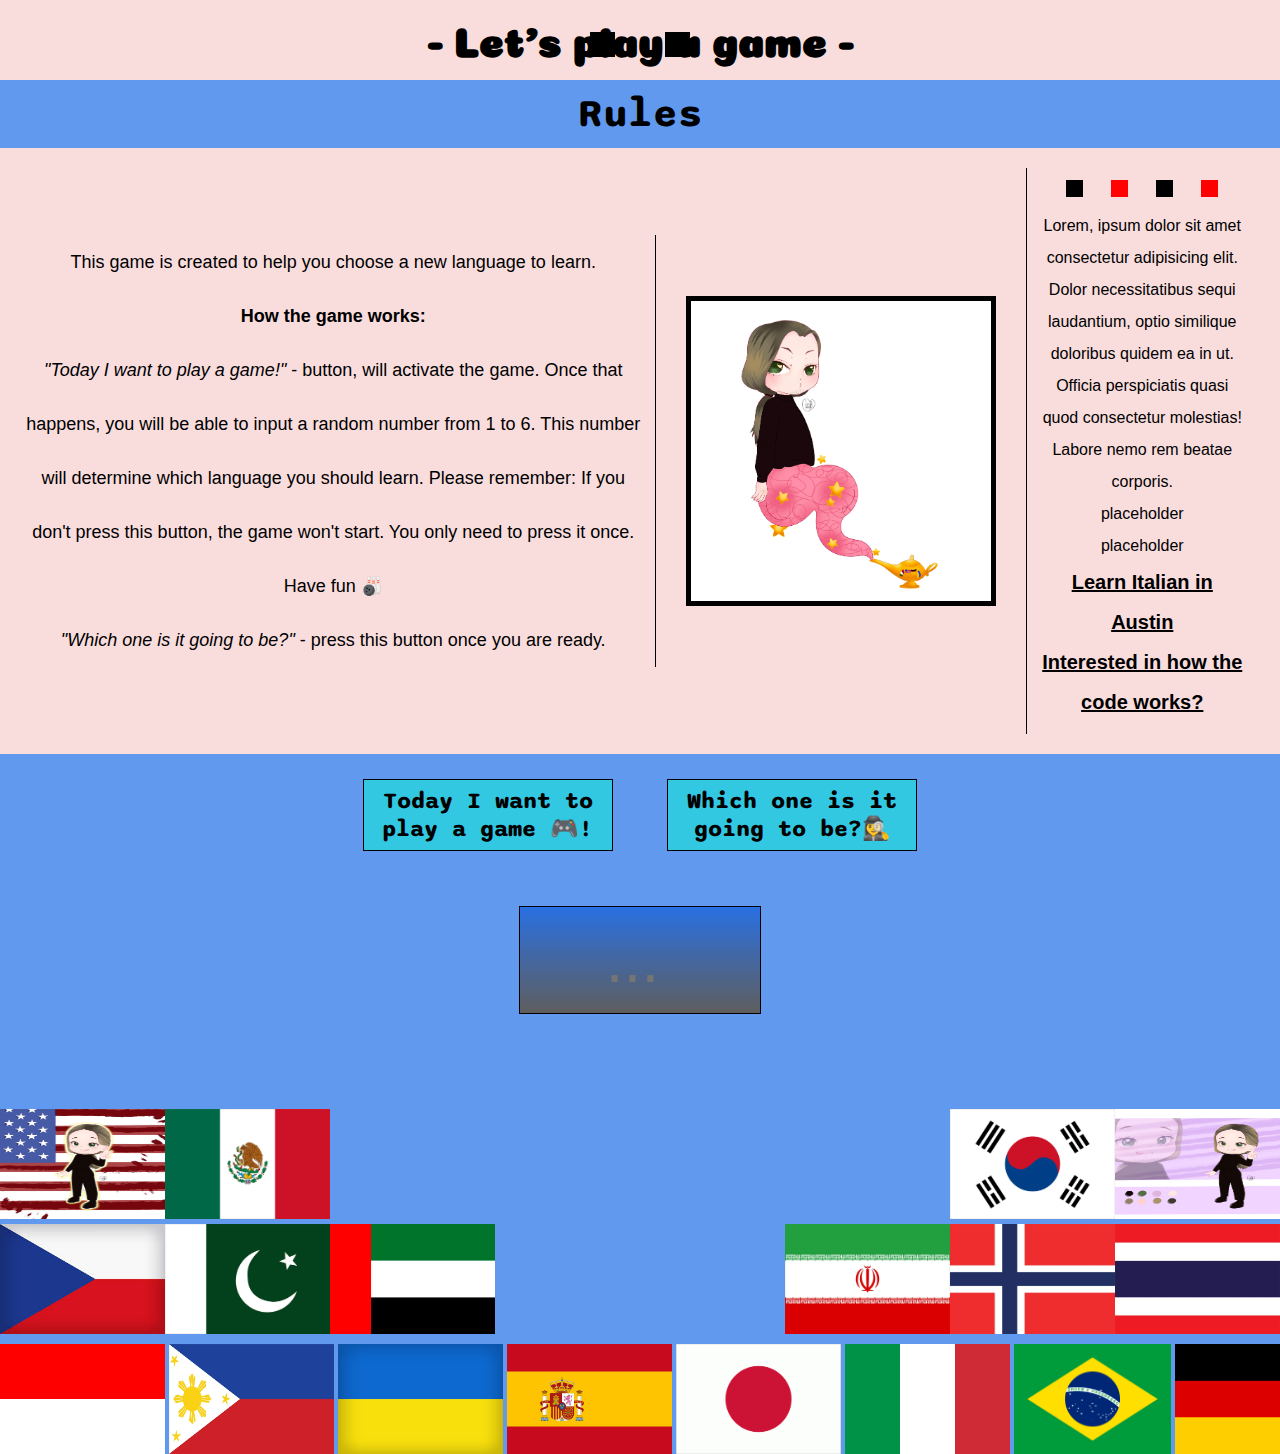
<file: index.html>
<!DOCTYPE html>
<html lang="en">
  <head>
    <link rel="preconnect" href="https://fonts.googleapis.com" />
    <link rel="preconnect" href="https://fonts.gstatic.com" crossorigin />
    <link
      href="https://fonts.googleapis.com/css2?family=Coiny&family=Sono:wght@400;600;700&display=swap"
      rel="stylesheet"
    />
    <link href="style.css" rel="stylesheet" />
    <link href="/styleFiles/footerGridStyling.css" rel="stylesheet" />
    <link href="/styleFiles/slavicModalStyle.css" rel="stylesheet" />
    <meta charset="UTF-8" />
    <meta http-equiv="X-UA-Compatible" content="IE=edge" />
    <meta name="viewport" content="width=device-width, initial-scale=1.0" />

    <title>Find your language</title>
  </head>

  <body>
    <div class="square fifth"></div>
    <div class="square sixth"></div>
    <!-- decoration squares above -->
    <h1 class="title">- Let's play a game -</h1>
    <!-- 
    <div class="test-modal hidden">
      <p>Test?</p>
      <button class="yes">Yes</button>
      <button class="no">No</button>
    </div> -->
    <h2 class="rules">Rules</h2>
    <!-- <a class="rules-link" href="rules.html" target="_blank"
      >Rules of the game</a
    > -->
    <header>
      <div class="rules_desc">
        <!-- decoration squares below -->

        <div class="explanation">
          <p>
            This game is created to help you choose a new language to learn.
            <br />
            <strong>How the game works:</strong>
          </p>

          <ul class="first-list">
            <li>
              <p>
                <em>"Today I want to play a game!"</em> - button, will activate
                the game. Once that happens, you will be able to input a random
                number from 1 to 6. This number will determine which language
                you should learn. Please remember: If you don't press this
                button, the game won't start. You only need to press it once.
                Have fun 🎳
              </p>
            </li>
            <li>
              <em>"Which one is it going to be?"</em> - press this button once
              you are ready.
            </li>
          </ul>
        </div>
        <img
          class="cute-chibi"
          src="/images/Chibi4-page-001.jpg"
          alt="cute chibi version of creator of the page"
          height="300"
          width="300"
        />
        <div class="additional-info">
          <div class="squares">
            <div class="square first"></div>
            <div class="square second"></div>
            <div class="square third"></div>
            <div class="square forth"></div>
          </div>
          <p></p>
          <ul>
            <li>
              Lorem, ipsum dolor sit amet consectetur adipisicing elit. Dolor
              necessitatibus sequi laudantium, optio similique doloribus quidem
              ea in ut. Officia perspiciatis quasi quod consectetur molestias!
              Labore nemo rem beatae corporis.
            </li>
            <li>placeholder</li>
            <li>placeholder</li>
            <li>
              <a
                class="italian-austin"
                href="https://www.meetup.com/it-IT/Parliamo-Italiano-a-Austin/"
                target="_blank"
                >Learn Italian in Austin</a
              >
            </li>
            <li>
              <a
                class="github-repo"
                href="https://github.com/VittorioAltagracia/Find-Your-Language/tree/Reformating-the-UI"
                target="_blank"
                >Interested in how the code works?</a
              >
            </li>
          </ul>
        </div>
      </div>
    </header>

    <article class="content">
      <button class="game">Today I want to play a game 🎮!</button>
      <button class="check">Which one is it going to be?🕵️‍♀️</button>

      <!-- <button class="already">I can already speak this language 💪!</button> -->

      <div>
        <input type="number" class="yourNumber" placeholder="..." />
        <p class="message hidden"></p>
      </div>
      <div class="modal-windows">
        <!-- romance langs -->
        <div class="romance-content">
          <div class="rom-open hidden">
            <button class="showSp">Spanish</button>
            <button class="showFr">French</button>
            <button class="showIt">Italian</button>
            <button class="showPt">Portuguese</button>
            <button class="showRm">Romanian</button>
          </div>
          <div class="romance-langs">
            <div class="spanish-modal hidden"></div>
            <div class="french-modal hidden"></div>
            <div class="italian-modal hidden"></div>
            <div class="portuguese-modal hidden"></div>
            <div class="romanian-modal hidden"></div>
          </div>
        </div>

        <!-- slavic langs -->
        <div class="slav-content">
          <div class="slv-open hidden">
            <button class="showUkr">Ukrainian</button>
            <button class="showRu">Russian</button>
            <button class="showPol">Polish</button>
            <button class="showSerb">Serbian</button>
            <button class="showCz">Czech</button>
          </div>
          <div class="slavic-langs">
            <div class="ukrainian-modal hidden"></div>
            <div class="russian-modal hidden"></div>
            <div class="polish-modal hidden"></div>
            <div class="serbian-modal hidden"></div>
            <div class="czech-modal hidden"></div>
          </div>
        </div>
        <!-- germanic langs -->
        <div class="germanic-content">
          <div class="germanic-open hidden">
            <button class="showGe">Show me Germanic languages</button>
            <!-- <button class="showDu">Dutch</button>
            <button class="showNor">Norwegian</button>
            <button class="showIce">Icelandic</button>
            <button class="showSwe">Swedish</button> -->
          </div>
          <div class="germanic-langs hidden">
            <div class="german-modal">placeholder</div>
            <!-- <div class="dutch-modal">placeholder</div>
            <div class="norwegian-modal">placeholder</div>
            <div class="icelandic-modal">placeholder</div>
            <div class="swedish-modal">placeholder</div> -->
          </div>
          <div class="overlay hidden"></div>
        </div>

        <!-- austronesian languages -->
        <div class="austronesian-content">
          <div class="austronesian-open hidden">
            <button class="showJav">Javanese</button>
            <button class="showTag">Tagalog</button>
            <button class="showMalay">Malagasy</button>
            <button class="showFij">Fijian</button>
            <button class="showMaori">Maori</button>
          </div>
          <div class="austronesian-langs">
            <div class="javanese-modal hidden"></div>
            <div class="tagalog-modal hidden"></div>
            <div class="malagasy-modal hidden"></div>
            <div class="fijian-modal hidden"></div>
            <div class="maori-modal hidden"></div>
          </div>
        </div>
        <button class="close hidden" type="button">Close</button>
      </div>
      <a
        class="meetUp-link hidden"
        href="https://www.meetup.com/it-IT/Parliamo-Italiano-a-Austin/"
        target="_blank"
        >Learn Italian in Austin</a
      >
    </article>

    <footer>
      <div class="bottom-1st">
        <img
          class="purple-chibi"
          src="/images/chibi1JPG.jpg"
          alt="cute chibi version of creator of this page"
          height="110"
          width="165"
        />
        <img
          class="american-chibi"
          src="/images/Chibi2-page-001.jpg"
          alt="cute chibi version of creator of this page"
          height="110"
          width="165"
        />
        <img
          class="thai-flag"
          src="/images/Flag-Thailand.webp"
          alt="Thai-flag"
          height="110"
          width="165"
        />
        <img
          class="czech-flag"
          src="/images/flag-Czech.jpeg"
          alt="Flag-Czech"
          height="110"
          width="165"
        />
        <img
          class="iran-flag"
          src="/images/Flag-Iran.webp"
          alt="Flag-Iran"
          height="110"
          width="165"
        />
        <img
          class="emirates-flag"
          src="/images/flag-Emirates.png"
          alt="Flag-UAE"
          height="110"
          width="165"
        />
        <img
          class="pakistan-flag"
          src="/images/flag-pakistan.jpeg"
          alt="Flag-Pakisan"
          height="110"
          width="165"
        />
        <img
          class="korean-flag"
          src="/images/Flag-South-Korea.jpg"
          alt="Flag-South-Korea"
          height="110"
          width="165"
        />
        <img
          class="mexican-flag"
          src="/images/Flag-Mexico.jpg"
          alt="Flag-Mexico"
          height="110"
          width="165"
        />

        <img
          class="norway-flag"
          src="/images/Flag-Norway.webp"
          alt="Flag-Norway"
          height="110"
          width="165"
        />
      </div>

      <div class="bottom-2nd">
        <img
          src="/images/Flag_of_Indonesia.svg.png"
          alt="Flag-Indonesia"
          height="110"
          width="165"
        />
        <img
          src="/images/Flag-Philippines.webp"
          alt="Flag-Phillipines"
          height="110"
          width="165"
        />

        <img
          src="/images/ukraine-flag-flag-of-ukraine-ukrainian-flag-ukrainian.jpg"
          alt="ukrainian flag"
          height="110"
          width="165"
        />

        <img
          src="/images/spanish_flag.jpg"
          height="110"
          width="165"
          alt="spanish flag"
        />
        <img
          src="/images/japanese-flag.gif"
          height="110"
          width="165"
          alt="japanese flag"
        />
        <img
          src="/images/Flag_of_Italy.svg.webp"
          alt="italian flag"
          height="110"
          width="165"
          class="ItFlag"
        />
        <img
          src="/images/640px-Flag_of_Brazil.svg.webp"
          alt="brazilian flag"
          height="110"
          width="165"
        />
        <img
          src="/images/1200px-Flag_of_Germany.svg.webp"
          alt="italian flag"
          height="110"
          width="165"
        />
        <img
          class="newZealand-flag"
          src="/images/Flag-NewZealand.jpg"
          alt="Flag-NewZealand"
          height="110"
          width="165"
        />
        <img
          src="/images/flag-iceland.gif"
          alt="Flag-Iceland"
          height="110"
          width="165"
        />
      </div>
    </footer>
    <script type="module" src="script.js"></script>
    <script type="module" src="/languageData/romLangs.js"></script>
    <script type="module" src="/languageData/germnLangs.js"></script>
    <script type="module" src="/languageData/austrnLangs.js"></script>
    <script type="module" src="/languageData/asianLangs.js"></script>
    <script type="module" src="/languageData/austrnLangs.js"></script>
    <script type="module" src="/languageData/indoIrLangs.js"></script>
    <script type="module" src="/languageData/test.js"></script>
  </body>
</html>
</file>
<file: style.css>
* {
  padding: 0;
  margin: 0;
  font-family: sans-serif;
}

body {
  background-color: rgb(96, 153, 238);
  position: relative;
}

/* styling major parts of the page */

.title {
  text-align: center;
  font-size: 42px;
  margin: 0px;
  padding: 13px 0;
  padding-bottom: 20px;
  font-family: 'Coiny';
  background-color: rgb(196, 207, 222);
  background-color: #f9dddd;
}

article {
  line-height: 2;
  text-align: center;
}

.rules {
  text-align: center;
  margin-top: 10px;
  font-size: 40px;
  padding-bottom: 10px;
  font-family: 'sono';
}

.rules_desc {
  padding: 20px 22px;
  display: flex;
  align-items: center;
  justify-content: flex-start;
  gap: 30px;
  background-color: #f9dddd;
}

.explanation {
  border-right: 1px black solid;
  flex: 3 2;
  line-height: 3;
  font-size: 18px;
  padding-right: 10px;
}

.cute-chibi {
  padding: 5px;
  background-color: rgb(0, 0, 0);
}

.additional-info {
  display: flex;
  justify-content: flex-end;
  flex-direction: column;
  flex: 1 5;
  /* background: linear-gradient(#057ff2, #ffec1e, #686868); */
  border-left: 1px black solid;
  line-height: 2;
  padding: 12px;
}

header {
  margin: 0 auto;
}

div {
  text-align: center;
}

.yourNumber {
  margin-top: 30px;
  margin-bottom: 50px;
  background: #1d7382;
  border: 1px solid rgb(0, 0, 0);
  font-family: inherit;
  color: #000000;
  font-size: 4rem;
  padding: 1rem;
  width: 13rem;
  text-align: center;
  /* display: ruby-base; */
  margin-bottom: 3rem;
  background: linear-gradient(#2970e2, #5f5e5e);
}

.hidden {
  display: none;
}

.message {
  font-weight: bolder;
  margin-bottom: 20px;
}

/* Styling buttons*/

button {
  border: none;
  background-color: #32c8e2;
  color: rgb(0, 0, 0);
  font-size: 23px;
  font-weight: bold;
  margin: 25px;
  border: 1px black solid;
  padding: 7px;
  cursor: pointer;
  width: 250px;
  font-family: 'sono';
}

button:hover {
  background-color: #3255e2;
  color: black;
}

.showSp,
.showIt,
.showFr,
.showPt,
.showRm {
  width: 130px;
  background-color: #de5d08;
  font-weight: lighter;
  font-family: Impact, Haettenschweiler, 'Arial Narrow Bold', sans-serif;
}

.showSp:hover {
  background-color: orangered;
  color: orange;
}

.showFr:hover {
  background-color: #4f4fd7, 63%, 58%;
  color: #fff;
}

.showIt:hover {
  background-color: red;
  color: #fff;
}

.showPt:hover {
  background-color: #82d646;
  color: yellow;
}

.showRm:hover {
  background-color: rgb(77, 77, 175);
  color: #b37b67;
}
.close {
  width: 90px;
  margin-bottom: 20px;
}

/* styling links */

a:link {
  color: #000;
  font-weight: bold;
  font-size: 20px;
}

/* Styling decorations */

.fifth {
  height: 25px;
  width: 25px;
  position: absolute;
  top: 32px;
  left: 590px;
  background-color: #000;
  display: inline-block;
}

.sixth {
  height: 25px;
  width: 25px;
  position: absolute;
  top: 32px;
  right: 590px;
  background-color: black;
  display: inline-block;
}

/* STYLING MODAL AND EVERYTHING RELATED */

/* .overlay {
  backdrop-filter: blur(2px);
  position: absolute;
  top: 0;
  left: 0;
  width: 100%;
  height: 100%;
} */

.spanish-modal {
  position: absolute;
  top: 79%;
  left: 50%;
  transform: translate(-50%, -50%);
  width: 50%;

  color: black;
  background: linear-gradient(#ff4d00, rgb(255, 234, 0), #ff4d00);
  padding: 1rem;
  border-radius: 5px;
  box-shadow: 0 2rem 3rem rgba(255, 255, 255, 0.3);
  z-index: 10;
}

.french-modal {
  position: absolute;
  top: 79%;
  left: 50%;
  transform: translate(-50%, -50%);
  width: 50%;

  color: black;
  background: linear-gradient(0.25turn, #4f4fd7, #f8f8f8, red);
  padding: 1rem;
  border-radius: 5px;
  box-shadow: 0 2rem 3rem rgba(255, 255, 255, 0.3);
  z-index: 10;
}

.italian-modal {
  position: absolute;
  top: 79%;
  left: 50%;
  transform: translate(-50%, -50%);
  width: 50%;

  color: black;
  background: linear-gradient(0.25turn, #0e8a0e, #f8f8f8, red);
  padding: 1rem;
  border-radius: 5px;
  box-shadow: 0 2rem 3rem rgba(255, 255, 255, 0.3);
  z-index: 10;
}

.portuguese-modal {
  position: absolute;
  top: 79%;
  left: 50%;
  transform: translate(-50%, -50%);
  width: 50%;

  color: black;
  background: radial-gradient(#4f4fd7, rgb(255, 234, 0), #4f4);
  padding: 1rem;
  border-radius: 5px;
  box-shadow: 0 2rem 3rem rgba(255, 255, 255, 0.3);
  z-index: 10;
}

.romanian-modal {
  position: absolute;
  top: 79%;
  left: 50%;
  transform: translate(-50%, -50%);
  width: 50%;

  color: black;
  background: linear-gradient(0.25turn, #4f4fd7, #e1aa35, red);
  padding: 1rem;
  border-radius: 5px;
  box-shadow: 0 2rem 3rem rgba(255, 255, 255, 0.3);
  z-index: 10;
}

ul {
  list-style: none;
}

.squares {
  display: flex;
  align-items: flex-start;
  justify-content: space-evenly;
  padding-bottom: 13px;
}

.first {
  background-color: #000000;
  width: 17px;
  height: 17px;
}

.second {
  height: 17px;
  width: 17px;
  background-color: rgb(255, 2, 2);
}

.third {
  background-color: #000000;
  width: 17px;
  height: 17px;
}

.forth {
  background-color: #ff0000;
  width: 17px;
  height: 17px;
}

.germanic-langs {
  position: absolute;
  top: 79%;
  left: 50%;
  transform: translate(-50%, -50%);
  width: 50%;

  color: black;
  background: linear-gradient(rgb(126, 126, 235), rgb(227, 227, 130));
  padding: 1rem;
  border-radius: 5px;
  box-shadow: 0 2rem 3rem rgba(255, 255, 255, 0.3);
  z-index: 10;
}
/* /* .germanic-content {
  margin-bottom: 140px;
} */

.overlay {
  position: absolute;
  top: 0;
  left: 0;
  width: 100%;
  height: 100%;
  background-color: rgba(0, 0, 0, 0.6);
  backdrop-filter: blur(3px);
  z-index: 5;
} */
</file>
<file: styleFiles/footerGridStyling.css>
.bottom-2nd {
  display: flex;

  gap: 4px;
}

.bottom-1st {
  display: grid;
  grid-template-columns: repeat(10, 1fr);
  grid-template-rows: repeat(2, 1fr);
  justify-items: space-evenly;
  margin-top: 47px;
  margin-bottom: 10px;
  row-gap: 5px;
}

.american-chibi {
  grid-column: 1 / 2;
  grid-row: 1 / 2;
}

.purple-chibi {
  grid-column: 10 / 11;
  grid-row: 1 / 2;
}

.czech-flag {
  grid-column: 1 / 2;
  grid-row: 2 / 3;
}

.norway-flag {
  grid-column: 9 / 10;
  grid-row: 2 / 3;
}

.thai-flag {
  grid-column: 10 / 11;
  grid-row: 2 / 3;
}

.korean-flag {
  grid-column: 9 / 10;
  grid-row: 1 / 2;
}

.mexican-flag {
  grid-column: 2 / 3;
  grid-row: 1 / 2;
}

.iran-flag {
  grid-column: 8 / 9;
  grid-row: 2 / 3;
}

.pakistan-flag {
  grid-column: 2 / 3;
  grid-row: 2 / 3;
}

.emirates-flag {
  grid-column: 3 / 4;
  grid-row: 2 / 3;
}
</file>
<file: styleFiles/slavicModalStyle.css>
/* .modal-windows {
  font-size: 18px;
} */

.ukrainian-modal {
  position: absolute;
  top: 79%;
  left: 50%;
  transform: translate(-50%, -50%);
  width: 50%;

  color: black;
  background: linear-gradient(blue, yellow);
  padding: 3rem;
  border-radius: 5px;
  box-shadow: 0 2rem 3rem rgba(255, 255, 255, 0.3);
  z-index: 10;
}

.russian-modal {
  position: absolute;
  top: 79%;
  left: 50%;
  transform: translate(-50%, -50%);
  width: 50%;

  color: black;
  background: linear-gradient(rgb(255, 255, 255), rgb(0, 0, 0));
  padding: 2rem;
  border-radius: 5px;
  box-shadow: 0 2rem 3rem rgba(255, 255, 255, 0.3);
  z-index: 10;
}

.polish-modal {
  position: absolute;
  top: 79%;
  left: 50%;
  transform: translate(-50%, -50%);
  width: 50%;

  color: black;
  background: linear-gradient(rgb(250, 250, 250), rgb(238, 53, 53));
  padding: 3rem;
  border-radius: 5px;
  box-shadow: 0 2rem 3rem rgba(255, 255, 255, 0.3);
  z-index: 10;
}

.serbian-modal {
  position: absolute;
  top: 79%;
  left: 50%;
  transform: translate(-50%, -50%);
  width: 50%;

  color: black;
  background: linear-gradient(rgb(255, 4, 4), rgb(9, 73, 119), white);
  padding: 3rem;
  border-radius: 5px;
  box-shadow: 0 2rem 3rem rgba(255, 255, 255, 0.3);
  z-index: 10;
}

.czech-modal {
  position: absolute;
  top: 79%;
  left: 50%;
  transform: translate(-50%, -50%);
  width: 50%;

  color: black;
  background: conic-gradient(white, rgb(204, 101, 101), blue);
  padding: 3rem;
  border-radius: 5px;
  box-shadow: 0 2rem 3rem rgba(255, 255, 255, 0.3);
  z-index: 10;
}

/* Buttons */

.showUkr,
.showRu,
.showPol,
.showSerb,
.showCz {
  width: 130px;
  background-color: #ffffff;
  font-weight: lighter;
  font-family: Impact, Haettenschweiler, 'Arial Narrow Bold', sans-serif;
}
</file>
